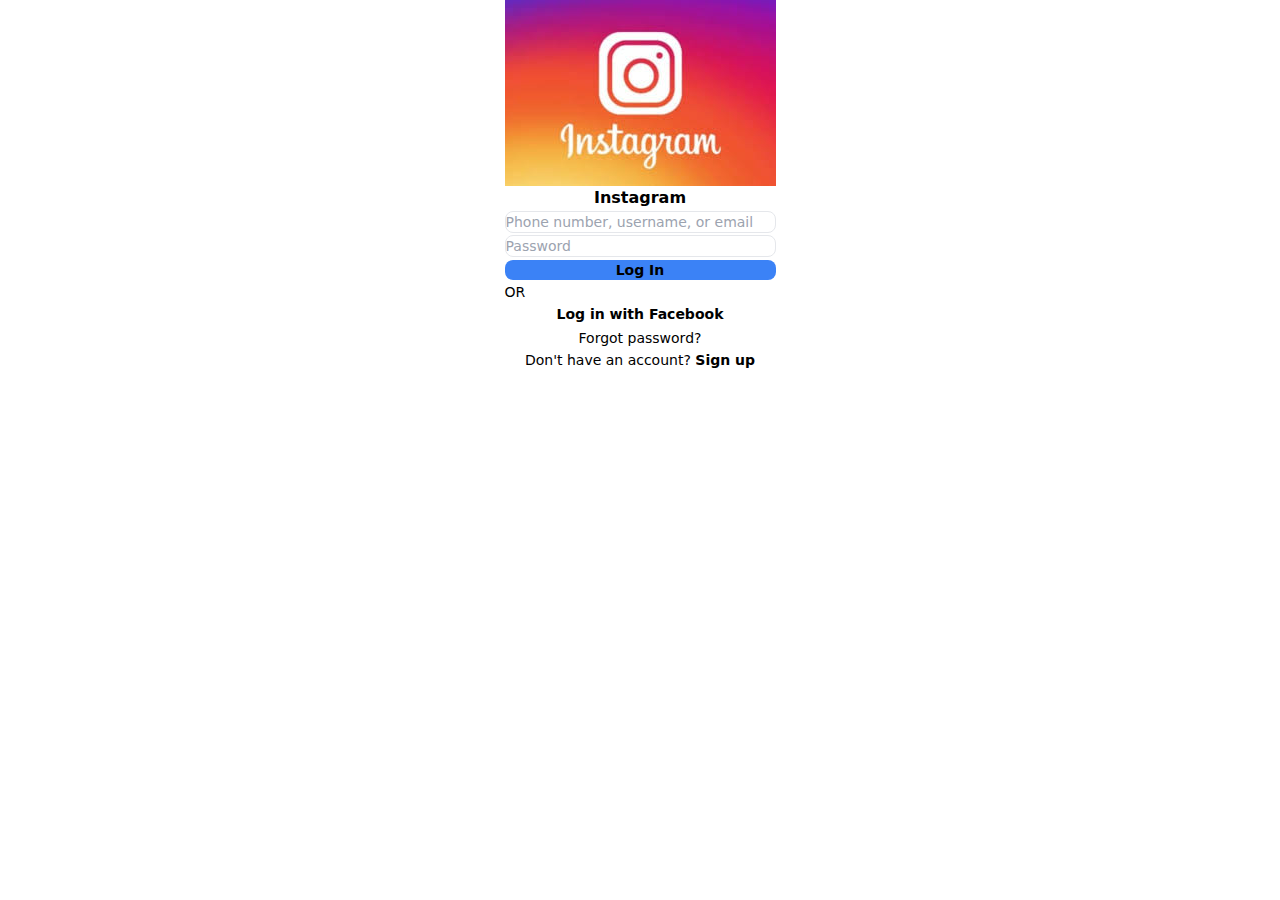
<file: nizam.html>
<!DOCTYPE html>
<html lang="en">
<head>
  <meta charset="UTF-8">
  <meta name="viewport" content="width=device-width, initial-scale=1.0">
  <title>Login Page</title>
    <link rel="stylesheet" href="/src/output.css">
</head>
<body class="flex items-center justify-center min-h-screen bg-gray-50">

    <!-- Main Container -->
    <div class="flex flex-col items-center md:flex-row bg-gray-50">
      <!-- Image Section -->
      <div class="hidden md:block">
        <img 
          src="[data-uri]" 
          alt="Instagram Showcase" 
          class="rounded-md shadow-md">
      </div>
  
      <!-- Login Section -->
      <div class="w-full max-w-sm p-6 bg-white rounded-lg shadow-md">
        <!-- Logo -->
        <div class="mb-6 text-center">
          <h1 class="text-3xl font-bold text-gray-800">Instagram</h1>
        </div>
  
        <!-- Login Form -->
        <form action="#" method="POST" class="space-y-4">
          <!-- Username/Email -->
          <div>
            <input 
              type="text" 
              placeholder="Phone number, username, or email" 
              class="w-full px-4 py-2 text-sm border rounded-lg focus:outline-none focus:ring-2 focus:ring-blue-400 focus:border-transparent" 
              required>
          </div>
          <!-- Password -->
          <div>
            <input 
              type="password" 
              placeholder="Password" 
              class="w-full px-4 py-2 text-sm border rounded-lg focus:outline-none focus:ring-2 focus:ring-blue-400 focus:border-transparent" 
              required>
          </div>
          <!-- Submit Button -->
          <button 
            type="submit" 
            class="w-full py-2 text-sm font-semibold text-white transition duration-300 bg-blue-500 rounded-lg hover:bg-blue-600">
            Log In
          </button>
        </form>
  
        <!-- Divider -->
        <div class="flex items-center my-4">
          <div class="flex-grow border-t border-gray-300"></div>
          <span class="px-4 text-sm text-gray-500">OR</span>
          <div class="flex-grow border-t border-gray-300"></div>
        </div>
  
        <!-- Social Login -->
        <div class="text-center">
          <a href="#" class="text-sm font-semibold text-blue-500 hover:underline">
            Log in with Facebook
          </a>
        </div>
  
        <!-- Forgot Password -->
        <div class="mt-4 text-center">
          <a href="#" class="text-sm text-gray-500 hover:underline">
            Forgot password?
          </a>
        </div>
      </div>
  
      <!-- Sign Up Section -->
      <div class="w-full max-w-sm p-4 mt-6 text-center bg-white rounded-lg shadow-md md:mt-0 md:ml-6">
        <p class="text-sm text-gray-500">
          Don't have an account? 
          <a href="#" class="font-semibold text-blue-500 hover:underline">Sign up</a>
        </p>
      </div>
    </div>
  
  </body>
  </html>
</file>
<file: src/output.css>
*, ::before, ::after {
  --tw-border-spacing-x: 0;
  --tw-border-spacing-y: 0;
  --tw-translate-x: 0;
  --tw-translate-y: 0;
  --tw-rotate: 0;
  --tw-skew-x: 0;
  --tw-skew-y: 0;
  --tw-scale-x: 1;
  --tw-scale-y: 1;
  --tw-pan-x:  ;
  --tw-pan-y:  ;
  --tw-pinch-zoom:  ;
  --tw-scroll-snap-strictness: proximity;
  --tw-gradient-from-position:  ;
  --tw-gradient-via-position:  ;
  --tw-gradient-to-position:  ;
  --tw-ordinal:  ;
  --tw-slashed-zero:  ;
  --tw-numeric-figure:  ;
  --tw-numeric-spacing:  ;
  --tw-numeric-fraction:  ;
  --tw-ring-inset:  ;
  --tw-ring-offset-width: 0px;
  --tw-ring-offset-color: #fff;
  --tw-ring-color: rgb(59 130 246 / 0.5);
  --tw-ring-offset-shadow: 0 0 #0000;
  --tw-ring-shadow: 0 0 #0000;
  --tw-shadow: 0 0 #0000;
  --tw-shadow-colored: 0 0 #0000;
  --tw-blur:  ;
  --tw-brightness:  ;
  --tw-contrast:  ;
  --tw-grayscale:  ;
  --tw-hue-rotate:  ;
  --tw-invert:  ;
  --tw-saturate:  ;
  --tw-sepia:  ;
  --tw-drop-shadow:  ;
  --tw-backdrop-blur:  ;
  --tw-backdrop-brightness:  ;
  --tw-backdrop-contrast:  ;
  --tw-backdrop-grayscale:  ;
  --tw-backdrop-hue-rotate:  ;
  --tw-backdrop-invert:  ;
  --tw-backdrop-opacity:  ;
  --tw-backdrop-saturate:  ;
  --tw-backdrop-sepia:  ;
  --tw-contain-size:  ;
  --tw-contain-layout:  ;
  --tw-contain-paint:  ;
  --tw-contain-style:  ;
}

::backdrop {
  --tw-border-spacing-x: 0;
  --tw-border-spacing-y: 0;
  --tw-translate-x: 0;
  --tw-translate-y: 0;
  --tw-rotate: 0;
  --tw-skew-x: 0;
  --tw-skew-y: 0;
  --tw-scale-x: 1;
  --tw-scale-y: 1;
  --tw-pan-x:  ;
  --tw-pan-y:  ;
  --tw-pinch-zoom:  ;
  --tw-scroll-snap-strictness: proximity;
  --tw-gradient-from-position:  ;
  --tw-gradient-via-position:  ;
  --tw-gradient-to-position:  ;
  --tw-ordinal:  ;
  --tw-slashed-zero:  ;
  --tw-numeric-figure:  ;
  --tw-numeric-spacing:  ;
  --tw-numeric-fraction:  ;
  --tw-ring-inset:  ;
  --tw-ring-offset-width: 0px;
  --tw-ring-offset-color: #fff;
  --tw-ring-color: rgb(59 130 246 / 0.5);
  --tw-ring-offset-shadow: 0 0 #0000;
  --tw-ring-shadow: 0 0 #0000;
  --tw-shadow: 0 0 #0000;
  --tw-shadow-colored: 0 0 #0000;
  --tw-blur:  ;
  --tw-brightness:  ;
  --tw-contrast:  ;
  --tw-grayscale:  ;
  --tw-hue-rotate:  ;
  --tw-invert:  ;
  --tw-saturate:  ;
  --tw-sepia:  ;
  --tw-drop-shadow:  ;
  --tw-backdrop-blur:  ;
  --tw-backdrop-brightness:  ;
  --tw-backdrop-contrast:  ;
  --tw-backdrop-grayscale:  ;
  --tw-backdrop-hue-rotate:  ;
  --tw-backdrop-invert:  ;
  --tw-backdrop-opacity:  ;
  --tw-backdrop-saturate:  ;
  --tw-backdrop-sepia:  ;
  --tw-contain-size:  ;
  --tw-contain-layout:  ;
  --tw-contain-paint:  ;
  --tw-contain-style:  ;
}

/*
! tailwindcss v3.4.14 | MIT License | https://tailwindcss.com
*/

/*
1. Prevent padding and border from affecting element width. (https://github.com/mozdevs/cssremedy/issues/4)
2. Allow adding a border to an element by just adding a border-width. (https://github.com/tailwindcss/tailwindcss/pull/116)
*/

*,
::before,
::after {
  box-sizing: border-box;
  /* 1 */
  border-width: 0;
  /* 2 */
  border-style: solid;
  /* 2 */
  border-color: #e5e7eb;
  /* 2 */
}

::before,
::after {
  --tw-content: '';
}

/*
1. Use a consistent sensible line-height in all browsers.
2. Prevent adjustments of font size after orientation changes in iOS.
3. Use a more readable tab size.
4. Use the user's configured `sans` font-family by default.
5. Use the user's configured `sans` font-feature-settings by default.
6. Use the user's configured `sans` font-variation-settings by default.
7. Disable tap highlights on iOS
*/

html,
:host {
  line-height: 1.5;
  /* 1 */
  -webkit-text-size-adjust: 100%;
  /* 2 */
  -moz-tab-size: 4;
  /* 3 */
  -o-tab-size: 4;
     tab-size: 4;
  /* 3 */
  font-family: ui-sans-serif, system-ui, sans-serif, "Apple Color Emoji", "Segoe UI Emoji", "Segoe UI Symbol", "Noto Color Emoji";
  /* 4 */
  font-feature-settings: normal;
  /* 5 */
  font-variation-settings: normal;
  /* 6 */
  -webkit-tap-highlight-color: transparent;
  /* 7 */
}

/*
1. Remove the margin in all browsers.
2. Inherit line-height from `html` so users can set them as a class directly on the `html` element.
*/

body {
  margin: 0;
  /* 1 */
  line-height: inherit;
  /* 2 */
}

/*
1. Add the correct height in Firefox.
2. Correct the inheritance of border color in Firefox. (https://bugzilla.mozilla.org/show_bug.cgi?id=190655)
3. Ensure horizontal rules are visible by default.
*/

hr {
  height: 0;
  /* 1 */
  color: inherit;
  /* 2 */
  border-top-width: 1px;
  /* 3 */
}

/*
Add the correct text decoration in Chrome, Edge, and Safari.
*/

abbr:where([title]) {
  -webkit-text-decoration: underline dotted;
          text-decoration: underline dotted;
}

/*
Remove the default font size and weight for headings.
*/

h1,
h2,
h3,
h4,
h5,
h6 {
  font-size: inherit;
  font-weight: inherit;
}

/*
Reset links to optimize for opt-in styling instead of opt-out.
*/

a {
  color: inherit;
  text-decoration: inherit;
}

/*
Add the correct font weight in Edge and Safari.
*/

b,
strong {
  font-weight: bolder;
}

/*
1. Use the user's configured `mono` font-family by default.
2. Use the user's configured `mono` font-feature-settings by default.
3. Use the user's configured `mono` font-variation-settings by default.
4. Correct the odd `em` font sizing in all browsers.
*/

code,
kbd,
samp,
pre {
  font-family: ui-monospace, SFMono-Regular, Menlo, Monaco, Consolas, "Liberation Mono", "Courier New", monospace;
  /* 1 */
  font-feature-settings: normal;
  /* 2 */
  font-variation-settings: normal;
  /* 3 */
  font-size: 1em;
  /* 4 */
}

/*
Add the correct font size in all browsers.
*/

small {
  font-size: 80%;
}

/*
Prevent `sub` and `sup` elements from affecting the line height in all browsers.
*/

sub,
sup {
  font-size: 75%;
  line-height: 0;
  position: relative;
  vertical-align: baseline;
}

sub {
  bottom: -0.25em;
}

sup {
  top: -0.5em;
}

/*
1. Remove text indentation from table contents in Chrome and Safari. (https://bugs.chromium.org/p/chromium/issues/detail?id=999088, https://bugs.webkit.org/show_bug.cgi?id=201297)
2. Correct table border color inheritance in all Chrome and Safari. (https://bugs.chromium.org/p/chromium/issues/detail?id=935729, https://bugs.webkit.org/show_bug.cgi?id=195016)
3. Remove gaps between table borders by default.
*/

table {
  text-indent: 0;
  /* 1 */
  border-color: inherit;
  /* 2 */
  border-collapse: collapse;
  /* 3 */
}

/*
1. Change the font styles in all browsers.
2. Remove the margin in Firefox and Safari.
3. Remove default padding in all browsers.
*/

button,
input,
optgroup,
select,
textarea {
  font-family: inherit;
  /* 1 */
  font-feature-settings: inherit;
  /* 1 */
  font-variation-settings: inherit;
  /* 1 */
  font-size: 100%;
  /* 1 */
  font-weight: inherit;
  /* 1 */
  line-height: inherit;
  /* 1 */
  letter-spacing: inherit;
  /* 1 */
  color: inherit;
  /* 1 */
  margin: 0;
  /* 2 */
  padding: 0;
  /* 3 */
}

/*
Remove the inheritance of text transform in Edge and Firefox.
*/

button,
select {
  text-transform: none;
}

/*
1. Correct the inability to style clickable types in iOS and Safari.
2. Remove default button styles.
*/

button,
input:where([type='button']),
input:where([type='reset']),
input:where([type='submit']) {
  -webkit-appearance: button;
  /* 1 */
  background-color: transparent;
  /* 2 */
  background-image: none;
  /* 2 */
}

/*
Use the modern Firefox focus style for all focusable elements.
*/

:-moz-focusring {
  outline: auto;
}

/*
Remove the additional `:invalid` styles in Firefox. (https://github.com/mozilla/gecko-dev/blob/2f9eacd9d3d995c937b4251a5557d95d494c9be1/layout/style/res/forms.css#L728-L737)
*/

:-moz-ui-invalid {
  box-shadow: none;
}

/*
Add the correct vertical alignment in Chrome and Firefox.
*/

progress {
  vertical-align: baseline;
}

/*
Correct the cursor style of increment and decrement buttons in Safari.
*/

::-webkit-inner-spin-button,
::-webkit-outer-spin-button {
  height: auto;
}

/*
1. Correct the odd appearance in Chrome and Safari.
2. Correct the outline style in Safari.
*/

[type='search'] {
  -webkit-appearance: textfield;
  /* 1 */
  outline-offset: -2px;
  /* 2 */
}

/*
Remove the inner padding in Chrome and Safari on macOS.
*/

::-webkit-search-decoration {
  -webkit-appearance: none;
}

/*
1. Correct the inability to style clickable types in iOS and Safari.
2. Change font properties to `inherit` in Safari.
*/

::-webkit-file-upload-button {
  -webkit-appearance: button;
  /* 1 */
  font: inherit;
  /* 2 */
}

/*
Add the correct display in Chrome and Safari.
*/

summary {
  display: list-item;
}

/*
Removes the default spacing and border for appropriate elements.
*/

blockquote,
dl,
dd,
h1,
h2,
h3,
h4,
h5,
h6,
hr,
figure,
p,
pre {
  margin: 0;
}

fieldset {
  margin: 0;
  padding: 0;
}

legend {
  padding: 0;
}

ol,
ul,
menu {
  list-style: none;
  margin: 0;
  padding: 0;
}

/*
Reset default styling for dialogs.
*/

dialog {
  padding: 0;
}

/*
Prevent resizing textareas horizontally by default.
*/

textarea {
  resize: vertical;
}

/*
1. Reset the default placeholder opacity in Firefox. (https://github.com/tailwindlabs/tailwindcss/issues/3300)
2. Set the default placeholder color to the user's configured gray 400 color.
*/

input::-moz-placeholder, textarea::-moz-placeholder {
  opacity: 1;
  /* 1 */
  color: #9ca3af;
  /* 2 */
}

input::placeholder,
textarea::placeholder {
  opacity: 1;
  /* 1 */
  color: #9ca3af;
  /* 2 */
}

/*
Set the default cursor for buttons.
*/

button,
[role="button"] {
  cursor: pointer;
}

/*
Make sure disabled buttons don't get the pointer cursor.
*/

:disabled {
  cursor: default;
}

/*
1. Make replaced elements `display: block` by default. (https://github.com/mozdevs/cssremedy/issues/14)
2. Add `vertical-align: middle` to align replaced elements more sensibly by default. (https://github.com/jensimmons/cssremedy/issues/14#issuecomment-634934210)
   This can trigger a poorly considered lint error in some tools but is included by design.
*/

img,
svg,
video,
canvas,
audio,
iframe,
embed,
object {
  display: block;
  /* 1 */
  vertical-align: middle;
  /* 2 */
}

/*
Constrain images and videos to the parent width and preserve their intrinsic aspect ratio. (https://github.com/mozdevs/cssremedy/issues/14)
*/

img,
video {
  max-width: 100%;
  height: auto;
}

/* Make elements with the HTML hidden attribute stay hidden by default */

[hidden]:where(:not([hidden="until-found"])) {
  display: none;
}

.order-10 {
  order: 10;
}

.order-2 {
  order: 2;
}

.m-10 {
  margin: 2.5rem;
}

.my-10 {
  margin-top: 2.5rem;
  margin-bottom: 2.5rem;
}

.mx-10 {
  margin-left: 2.5rem;
  margin-right: 2.5rem;
}

.mb-10 {
  margin-bottom: 2.5rem;
}

.mt-10 {
  margin-top: 2.5rem;
}

.line-clamp-2 {
  overflow: hidden;
  display: -webkit-box;
  -webkit-box-orient: vertical;
  -webkit-line-clamp: 2;
}

.line-clamp-1 {
  overflow: hidden;
  display: -webkit-box;
  -webkit-box-orient: vertical;
  -webkit-line-clamp: 1;
}

.line-clamp-3 {
  overflow: hidden;
  display: -webkit-box;
  -webkit-box-orient: vertical;
  -webkit-line-clamp: 3;
}

.flex {
  display: flex;
}

.grid {
  display: grid;
}

.h-10 {
  height: 2.5rem;
}

.h-4 {
  height: 1rem;
}

.h-40 {
  height: 10rem;
}

.h-screen {
  height: 100vh;
}

.h-1\/2 {
  height: 50%;
}

.h-auto {
  height: auto;
}

.w-10 {
  width: 2.5rem;
}

.w-96 {
  width: 24rem;
}

.w-20 {
  width: 5rem;
}

.w-2 {
  width: 0.5rem;
}

.w-5 {
  width: 1.25rem;
}

.w-24 {
  width: 6rem;
}

.w-1\/2 {
  width: 50%;
}

.w-full {
  width: 100%;
}

.w-40 {
  width: 10rem;
}

.max-w-full {
  max-width: 100%;
}

.flex-1 {
  flex: 1 1 0%;
}

.border-collapse {
  border-collapse: collapse;
}

.grid-cols-2 {
  grid-template-columns: repeat(2, minmax(0, 1fr));
}

.grid-cols-3 {
  grid-template-columns: repeat(3, minmax(0, 1fr));
}

.grid-rows-4 {
  grid-template-rows: repeat(4, minmax(0, 1fr));
}

.flex-row-reverse {
  flex-direction: row-reverse;
}

.flex-col {
  flex-direction: column;
}

.flex-wrap {
  flex-wrap: wrap;
}

.place-items-center {
  place-items: center;
}

.items-center {
  align-items: center;
}

.justify-center {
  justify-content: center;
}

.justify-between {
  justify-content: space-between;
}

.gap-4 {
  gap: 1rem;
}

.gap-0 {
  gap: 0px;
}

.gap-10 {
  gap: 2.5rem;
}

.gap-5 {
  gap: 1.25rem;
}

.text-pretty {
  text-wrap: pretty;
}

.rounded-full {
  border-radius: 9999px;
}

.rounded-lg {
  border-radius: 0.5rem;
}

.border {
  border-width: 1px;
}

.border-dashed {
  border-style: dashed;
}

.bg-red-500 {
  --tw-bg-opacity: 1;
  background-color: rgb(239 68 68 / var(--tw-bg-opacity));
}

.bg-red-50 {
  --tw-bg-opacity: 1;
  background-color: rgb(254 242 242 / var(--tw-bg-opacity));
}

.bg-blue-500 {
  --tw-bg-opacity: 1;
  background-color: rgb(59 130 246 / var(--tw-bg-opacity));
}

.bg-black {
  --tw-bg-opacity: 1;
  background-color: rgb(0 0 0 / var(--tw-bg-opacity));
}

.bg-blue-400 {
  --tw-bg-opacity: 1;
  background-color: rgb(96 165 250 / var(--tw-bg-opacity));
}

.bg-green-300 {
  --tw-bg-opacity: 1;
  background-color: rgb(134 239 172 / var(--tw-bg-opacity));
}

.bg-yellow-300 {
  --tw-bg-opacity: 1;
  background-color: rgb(253 224 71 / var(--tw-bg-opacity));
}

.bg-white {
  --tw-bg-opacity: 1;
  background-color: rgb(255 255 255 / var(--tw-bg-opacity));
}

.bg-slate-600 {
  --tw-bg-opacity: 1;
  background-color: rgb(71 85 105 / var(--tw-bg-opacity));
}

.bg-blue-600 {
  --tw-bg-opacity: 1;
  background-color: rgb(37 99 235 / var(--tw-bg-opacity));
}

.bg-gray-200 {
  --tw-bg-opacity: 1;
  background-color: rgb(229 231 235 / var(--tw-bg-opacity));
}

.bg-gradient-to-r {
  background-image: linear-gradient(to right, var(--tw-gradient-stops));
}

.from-pink-500 {
  --tw-gradient-from: #ec4899 var(--tw-gradient-from-position);
  --tw-gradient-to: rgb(236 72 153 / 0) var(--tw-gradient-to-position);
  --tw-gradient-stops: var(--tw-gradient-from), var(--tw-gradient-to);
}

.to-violet-500 {
  --tw-gradient-to: #8b5cf6 var(--tw-gradient-to-position);
}

.p-0\.5 {
  padding: 0.125rem;
}

.py-10 {
  padding-top: 2.5rem;
  padding-bottom: 2.5rem;
}

.px-10 {
  padding-left: 2.5rem;
  padding-right: 2.5rem;
}

.pt-10 {
  padding-top: 2.5rem;
}

.pb-10 {
  padding-bottom: 2.5rem;
}

.text-center {
  text-align: center;
}

.text-justify {
  text-align: justify;
}

.text-2xl {
  font-size: 1.5rem;
  line-height: 2rem;
}

.text-lg {
  font-size: 1.125rem;
  line-height: 1.75rem;
}

.text-base {
  font-size: 1rem;
  line-height: 1.5rem;
}

.text-sm {
  font-size: 0.875rem;
  line-height: 1.25rem;
}

.text-xs {
  font-size: 0.75rem;
  line-height: 1rem;
}

.font-bold {
  font-weight: 700;
}

.font-semibold {
  font-weight: 600;
}

.font-light {
  font-weight: 300;
}

.font-medium {
  font-weight: 500;
}

.font-normal {
  font-weight: 400;
}

.font-thin {
  font-weight: 100;
}

.font-black {
  font-weight: 900;
}

.leading-8 {
  line-height: 2rem;
}

.leading-none {
  line-height: 1;
}

.tracking-tighter {
  letter-spacing: -0.05em;
}

.text-blue-100 {
  --tw-text-opacity: 1;
  color: rgb(219 234 254 / var(--tw-text-opacity));
}

.shadow {
  --tw-shadow: 0 1px 3px 0 rgb(0 0 0 / 0.1), 0 1px 2px -1px rgb(0 0 0 / 0.1);
  --tw-shadow-colored: 0 1px 3px 0 var(--tw-shadow-color), 0 1px 2px -1px var(--tw-shadow-color);
  box-shadow: var(--tw-ring-offset-shadow, 0 0 #0000), var(--tw-ring-shadow, 0 0 #0000), var(--tw-shadow);
}

.shadow-inner {
  --tw-shadow: inset 0 2px 4px 0 rgb(0 0 0 / 0.05);
  --tw-shadow-colored: inset 0 2px 4px 0 var(--tw-shadow-color);
  box-shadow: var(--tw-ring-offset-shadow, 0 0 #0000), var(--tw-ring-shadow, 0 0 #0000), var(--tw-shadow);
}

.shadow-xl {
  --tw-shadow: 0 20px 25px -5px rgb(0 0 0 / 0.1), 0 8px 10px -6px rgb(0 0 0 / 0.1);
  --tw-shadow-colored: 0 20px 25px -5px var(--tw-shadow-color), 0 8px 10px -6px var(--tw-shadow-color);
  box-shadow: var(--tw-ring-offset-shadow, 0 0 #0000), var(--tw-ring-shadow, 0 0 #0000), var(--tw-shadow);
}

.outline-dashed {
  outline-style: dashed;
}

.outline-offset-4 {
  outline-offset: 4px;
}

.drop-shadow-xl {
  --tw-drop-shadow: drop-shadow(0 20px 13px rgb(0 0 0 / 0.03)) drop-shadow(0 8px 5px rgb(0 0 0 / 0.08));
  filter: var(--tw-blur) var(--tw-brightness) var(--tw-contrast) var(--tw-grayscale) var(--tw-hue-rotate) var(--tw-invert) var(--tw-saturate) var(--tw-sepia) var(--tw-drop-shadow);
}

.drop-shadow {
  --tw-drop-shadow: drop-shadow(0 1px 2px rgb(0 0 0 / 0.1)) drop-shadow(0 1px 1px rgb(0 0 0 / 0.06));
  filter: var(--tw-blur) var(--tw-brightness) var(--tw-contrast) var(--tw-grayscale) var(--tw-hue-rotate) var(--tw-invert) var(--tw-saturate) var(--tw-sepia) var(--tw-drop-shadow);
}

@media (min-width: 768px) {
  .md\:grid-cols-3 {
    grid-template-columns: repeat(3, minmax(0, 1fr));
  }

  .md\:grid-cols-2 {
    grid-template-columns: repeat(2, minmax(0, 1fr));
  }
}

@media (prefers-color-scheme: dark) {
  .dark\:bg-gray-700 {
    --tw-bg-opacity: 1;
    background-color: rgb(55 65 81 / var(--tw-bg-opacity));
  }
}
</file>
